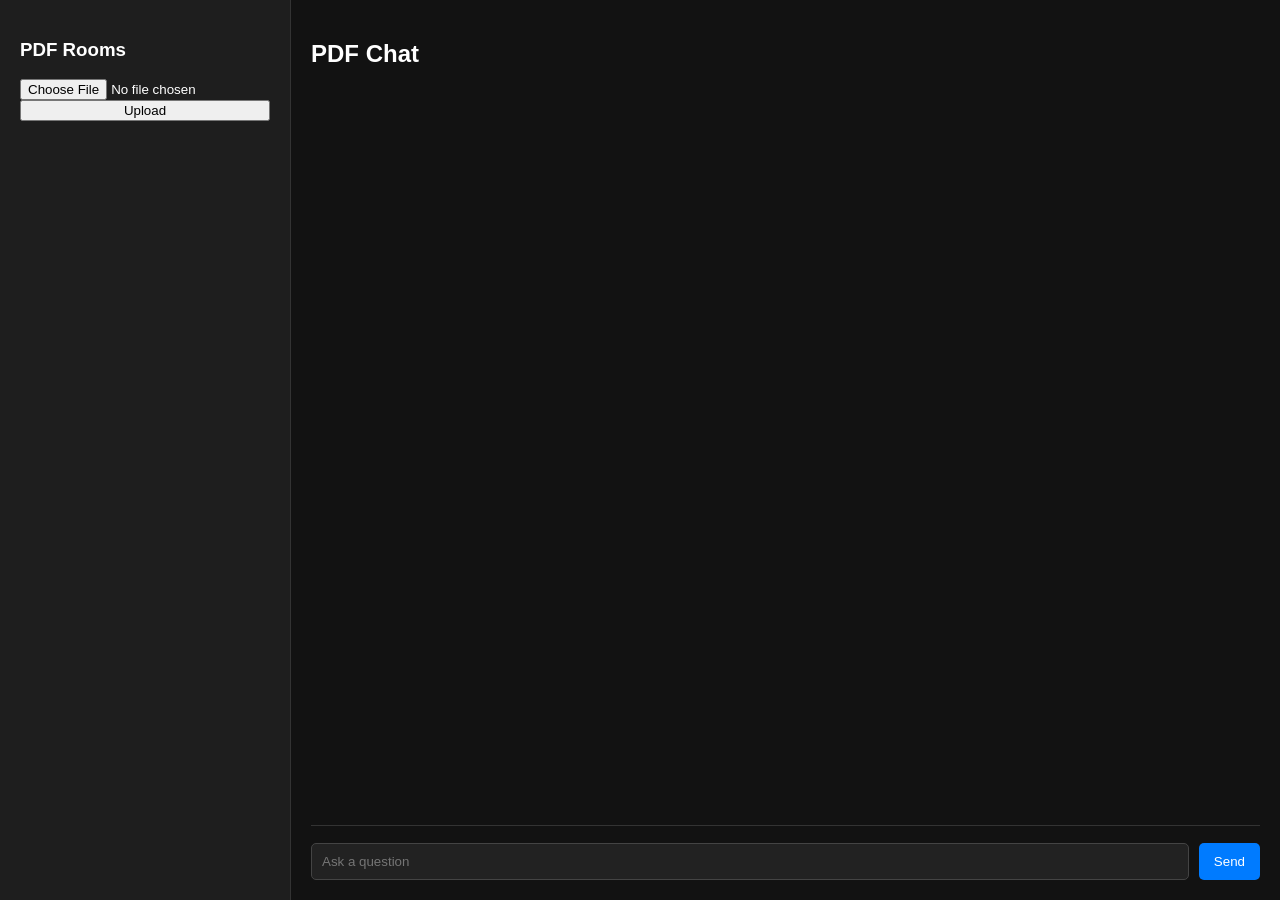
<file: index.html>
<!DOCTYPE html>
<html lang="en">
<head>
    <meta charset="UTF-8">
    <meta name="viewport" content="width=device-width, initial-scale=1.0">
    <title>PDF Chatbot</title>
    <style>
        body {
            font-family: Arial, sans-serif;
            display: flex;
            height: 100vh;
            margin: 0;
            background-color: #121212;
            color: white;
        }

        .sidebar {
            width: 250px;
            background-color: #1E1E1E;
            padding: 20px;
            display: flex;
            flex-direction: column;
            border-right: 1px solid #333;
        }

        .room {
            padding: 10px;
            margin: 5px 0;
            background: #333;
            border-radius: 5px;
            cursor: pointer;
            text-align: center;
        }

        .room:hover {
            background: #444;
        }

        .chat-container {
            flex: 1;
            display: flex;
            flex-direction: column;
            justify-content: space-between;
            padding: 20px;
            overflow-y: auto;
        }

        .messages {
            flex-grow: 1;
            overflow-y: auto;
            max-height: 80vh;
            border-bottom: 1px solid #333;
            padding-bottom: 10px;
        }

        .message {
            padding: 12px;
            margin: 8px;
            border-radius: 8px;
            width: fit-content;
            max-width: 75%; /* Allows larger messages to take up more space */
            word-wrap: break-word;
            white-space: normal;
            font-size: 16px; /* Increased font size for better readability */
            line-height: 1.5; /* More space between lines for better readability */
            font-family: 'Arial', sans-serif; /* Choose a cleaner font family */
        }

        .user {
            background: #007bff;
            text-align: right;
            margin-left: auto;
            color: white; /* Ensures the user message text is visible */
        }

        .bot {
            background: #333;
            text-align: left;
            margin-right: auto;
            color: white; /* Ensures the bot message text is visible */
        }




        .input-container {
            display: flex;
            padding-top: 10px;
        }

        .input-container input {
            flex: 1;
            padding: 10px;
            border: 1px solid #444;
            background: #222;
            color: white;
            border-radius: 5px;
        }

        .input-container button {
            margin-left: 10px;
            padding: 10px 15px;
            background: #007bff;
            border: none;
            color: white;
            cursor: pointer;
            border-radius: 5px;
        }

        .input-container button:hover {
            background: #0056b3;
        }

        .status {
            margin-top: 10px;
            padding: 10px;
            background: #333;
            color: white;
            text-align: center;
            border-radius: 5px;
            display: none;
        }

        .status.uploading {
            background: #ffcc00;
        }

        .status.initializing {
            background: #007bff;
        }

        .status.ready {
            background: #28a745;
        }

        .status.error {
            background: #dc3545;
        }
    </style>
</head>
<body>

    <!-- Sidebar (Rooms) -->
    <div class="sidebar">
        <h3>PDF Rooms</h3>
        <input type="file" id="pdfFile">
        <button onclick="uploadPDF()">Upload</button>
        <div id="roomList"></div>
        <div id="status" class="status"></div>
    </div>

    <!-- Main Chat Section -->
    <div class="chat-container">
        <h2>PDF Chat</h2>
        <div class="messages" id="chatHistory"></div>

        <!-- Question Input -->
        <div class="input-container">
            <input type="text" id="questionInput" placeholder="Ask a question">
            <button onclick="askQuestion()">Send</button>
        </div>
    </div>

    <script>
        let assetId = null;
        let currentRoom = null;
        let chatHistory = {};

        // Show Status
        function updateStatus(message, statusClass) {
            const statusElement = document.getElementById('status');
            statusElement.textContent = message;
            statusElement.className = 'status ' + statusClass;
            statusElement.style.display = 'block';
        }

        function uploadPDF() {
            let fileInput = document.getElementById("pdfFile");
            if (!fileInput.files.length) {
                alert("Please select a file.");
                return;
            }

            let file = fileInput.files[0];
            if (file.type !== "application/pdf" && file.type !== "text/plain") {
                alert("Please upload a valid PDF file.");
                return;
            }

            let formData = new FormData();
            formData.append("file", file);

            let roomName = file.name.replace(/\.[^/.]+$/, "");
            chatHistory[roomName] = [];

            // Show uploading status
            updateStatus("Uploading file...", "uploading");

            fetch("http://127.0.0.1:5000/upload", {
                method: "POST",
                body: formData
            })
            .then(response => response.json())
            .then(data => {
                if (data.asset_id) {
                    assetId = data.asset_id;
                    currentRoom = roomName;
                    updateRoomList();
                    switchRoom(roomName);

                    // Show initializing status
                    updateStatus("Initializing document...", "initializing");

                    // After initialization is done, show ready status
                    setTimeout(() => {
                        updateStatus("Ready to Answer", "ready");
                    }, 2000);
                } else {
                    updateStatus("Error uploading file", "error");
                    alert("Error uploading file.");
                }
            })
            .catch(error => {
                console.error("Error:", error);
                updateStatus("Error uploading file", "error");
            });
        }

        function updateRoomList() {
            const roomList = document.getElementById("roomList");
            roomList.innerHTML = Object.keys(chatHistory).map(room => 
                `<div class="room" onclick="switchRoom('${room}')">${room}</div>`
            ).join("");
        }

        function switchRoom(room) {
            currentRoom = room;
            document.getElementById("chatHistory").innerHTML = chatHistory[room]
                .map(msg => `<div class="message ${msg.type}">${msg.text}</div>`)
                .join("");
        }

        async function askQuestion() {
            const questionInput = document.getElementById("questionInput");
            const question = questionInput.value.trim();

            if (question === "") {
                alert("Please enter a question.");
                return;
            }

            // Add user's question to the chat history
            chatHistory[currentRoom].push({ type: "user", text: question });
            updateChatHistory();

            // Add the "Thinking..." message before sending the request
            const thinkingMsg = { type: "bot", text: "<b>Thinking...</b><br>" };
            chatHistory[currentRoom].push(thinkingMsg);
            updateChatHistory();

            // Clear the input field after submission
            questionInput.value = "";

            try {
                // Send the question to the backend for processing
                const response = await fetch("http://127.0.0.1:5000/ask", {
                    method: "POST",  // POST request
                    headers: { "Content-Type": "application/json" },
                    body: JSON.stringify({ asset_id: assetId, question: question })
                });

                const reader = response.body.getReader();
                const decoder = new TextDecoder();
                let answerText = "";

                // Remove the "Thinking..." message once we start receiving data
                chatHistory[currentRoom] = chatHistory[currentRoom].filter(msg => msg.text !== "Thinking...");
                updateChatHistory();

                // Read the stream and append chunks as they are received
                while (true) {
                    const { done, value } = await reader.read();
                    if (done) break;

                    let chunk = decoder.decode(value, { stream: true });
                    answerText += chunk;

                    console.log("Received chunk:", chunk); // Log the chunk for debugging

                    // Update the last bot message with the received chunk
                    if (chatHistory[currentRoom].length > 0 && chatHistory[currentRoom].slice(-1)[0].type === "bot") {
                        chatHistory[currentRoom].slice(-1)[0].text = answerText;
                    } else {
                        chatHistory[currentRoom].push({ type: "bot", text: answerText });
                    }
                    updateChatHistory();
                }
            } catch (error) {
                console.error("Error:", error);
                alert("Error communicating with the backend.");
            }
        }




        function updateChatHistory() {
            const chatHistoryDiv = document.getElementById("chatHistory");
            chatHistoryDiv.innerHTML = chatHistory[currentRoom]
                .map(msg => `<div class="message ${msg.type}">${msg.text}</div>`)
                .join("");

            // Scroll to the latest message
            chatHistoryDiv.scrollTop = chatHistoryDiv.scrollHeight;
        }

    </script>

</body>
</html>
</file>
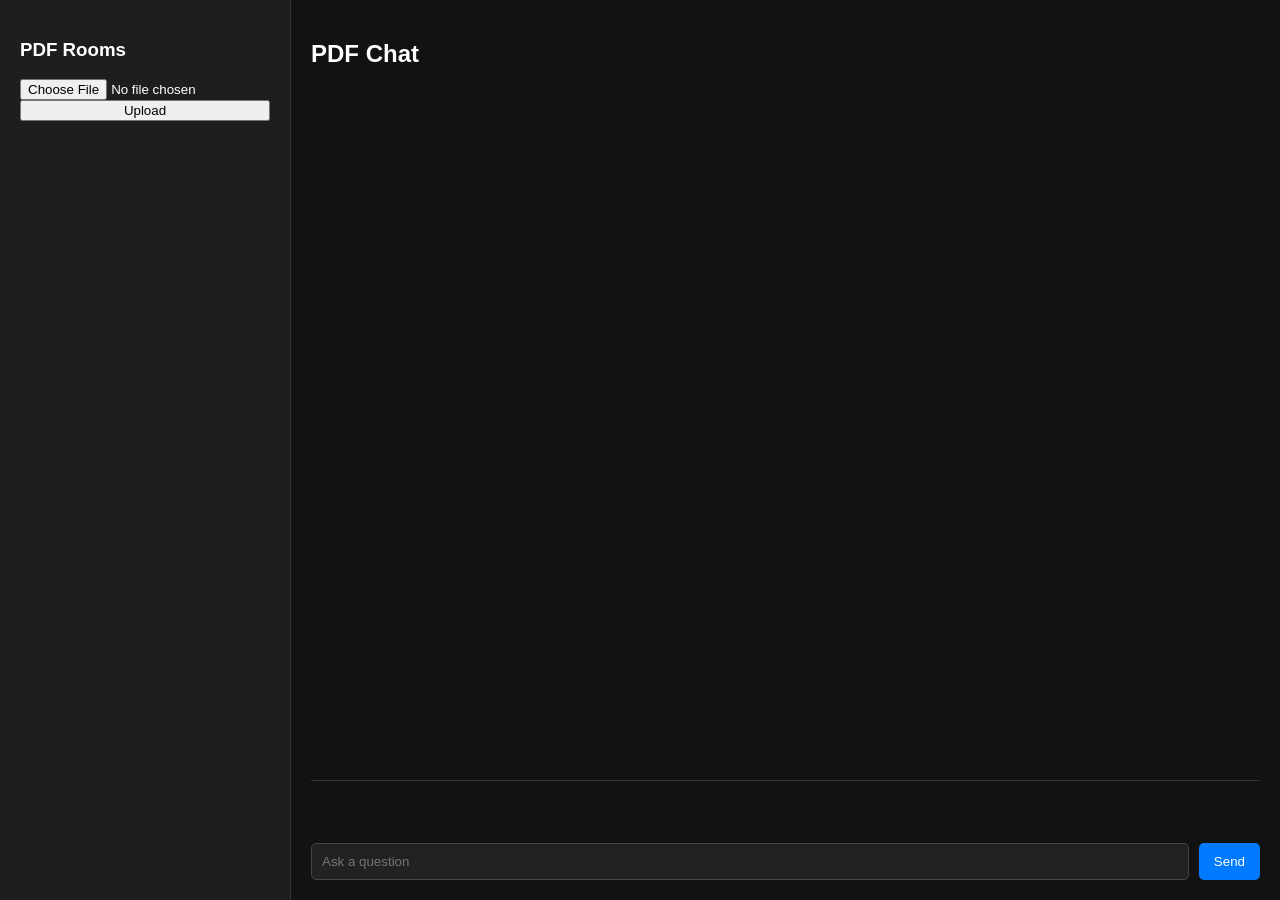
<file: index (copy).html>
<!DOCTYPE html>
<html lang="en">
<head>
    <meta charset="UTF-8">
    <meta name="viewport" content="width=device-width, initial-scale=1.0">
    <title>PDF Chatbot</title>
    <style>
        body {
            font-family: Arial, sans-serif;
            display: flex;
            height: 100vh;
            margin: 0;
            background-color: #121212;
            color: white;
        }
        
        /* Sidebar */
        .sidebar {
            width: 250px;
            background-color: #1E1E1E;
            padding: 20px;
            display: flex;
            flex-direction: column;
            border-right: 1px solid #333;
        }

        .room {
            padding: 10px;
            margin: 5px 0;
            background: #333;
            border-radius: 5px;
            cursor: pointer;
            text-align: center;
        }

        .room:hover {
            background: #444;
        }

        /* Chat Area */
        .chat-container {
            flex: 1;
            display: flex;
            flex-direction: column;
            justify-content: space-between;
            padding: 20px;
            overflow-y: auto;
        }

        .messages {
            flex-grow: 1;
            overflow-y: auto;
            max-height: 70vh;
            border-bottom: 1px solid #333;
            padding-bottom: 10px;
        }

        .message {
            padding: 10px;
            margin: 5px;
            border-radius: 5px;
        }

        .user {
            background: #007bff;
            text-align: right;
        }

        .bot {
            background: #333;
            text-align: left;
        }

        /* Input Section */
        .input-container {
            display: flex;
            padding-top: 10px;
        }

        .input-container input {
            flex: 1;
            padding: 10px;
            border: 1px solid #444;
            background: #222;
            color: white;
            border-radius: 5px;
        }

        .input-container button {
            margin-left: 10px;
            padding: 10px 15px;
            background: #007bff;
            border: none;
            color: white;
            cursor: pointer;
            border-radius: 5px;
        }

        .input-container button:hover {
            background: #0056b3;
        }
    </style>
</head>
<body>

    <!-- Sidebar (Rooms) -->
    <div class="sidebar">
        <h3>PDF Rooms</h3>
        <input type="file" id="pdfFile">
        <button onclick="uploadPDF()">Upload</button>
        <div id="roomList"></div>
    </div>

    <!-- Main Chat Section -->
    <div class="chat-container">
        <h2>PDF Chat</h2>
        <div class="messages" id="chatHistory"></div>
        
        <!-- Question Input -->
        <div class="input-container">
            <input type="text" id="questionInput" placeholder="Ask a question">
            <button onclick="askQuestion()">Send</button>
        </div>
    </div>

    <script>
        let assetId = null;
        let currentRoom = null;
        let chatHistory = {};

        function uploadPDF() {
    let fileInput = document.getElementById("pdfFile");
    if (!fileInput.files.length) {
        alert("Please select a file.");
        return;
    }

    let file = fileInput.files[0];
    let formData = new FormData();
    formData.append("file", file);

    let roomName = file.name.replace(/\.[^/.]+$/, ""); // Extract filename without extension
    chatHistory[roomName] = []; // Initialize chat history

    fetch("http://127.0.0.1:5000/upload", {
        method: "POST",
        body: formData
    })
    .then(response => response.json())
    .then(data => {
        if (data.asset_id) {
            assetId = data.asset_id;
            currentRoom = roomName;
            updateRoomList();
            switchRoom(roomName);
        } else {
            alert("Error uploading file.");
        }
    })
    .catch(error => console.error("Error:", error));
}


        function switchRoom(room) {
            currentRoom = room;
            document.getElementById("chatHistory").innerHTML = chatHistory[room]
                .map(msg => `<div class="message ${msg.type}">${msg.text}</div>`)
                .join("");
        }

        function askQuestion() {
            let question = document.getElementById("questionInput").value;
            if (!assetId) {
                alert("Please upload a PDF first.");
                return;
            }

            // Add user's message to history
            chatHistory[currentRoom].push({ text: question, type: "user" });
            updateChatHistory();

            fetch("http://127.0.0.1:5000/ask", {
                method: "POST",
                headers: { "Content-Type": "application/json" },
                body: JSON.stringify({ asset_id: assetId, question: question })
            })
            .then(response => response.json())
            .then(data => {
                // Add bot response to chat history
                chatHistory[currentRoom].push({ text: data.answer, type: "bot" });
                updateChatHistory();
            })
            .catch(error => console.error("Error:", error));
        }

        function updateChatHistory() {
            document.getElementById("chatHistory").innerHTML = chatHistory[currentRoom]
                .map(msg => `<div class="message ${msg.type}">${msg.text}</div>`)
                .join("");
        }
    </script>

</body>
</html>
</file>
